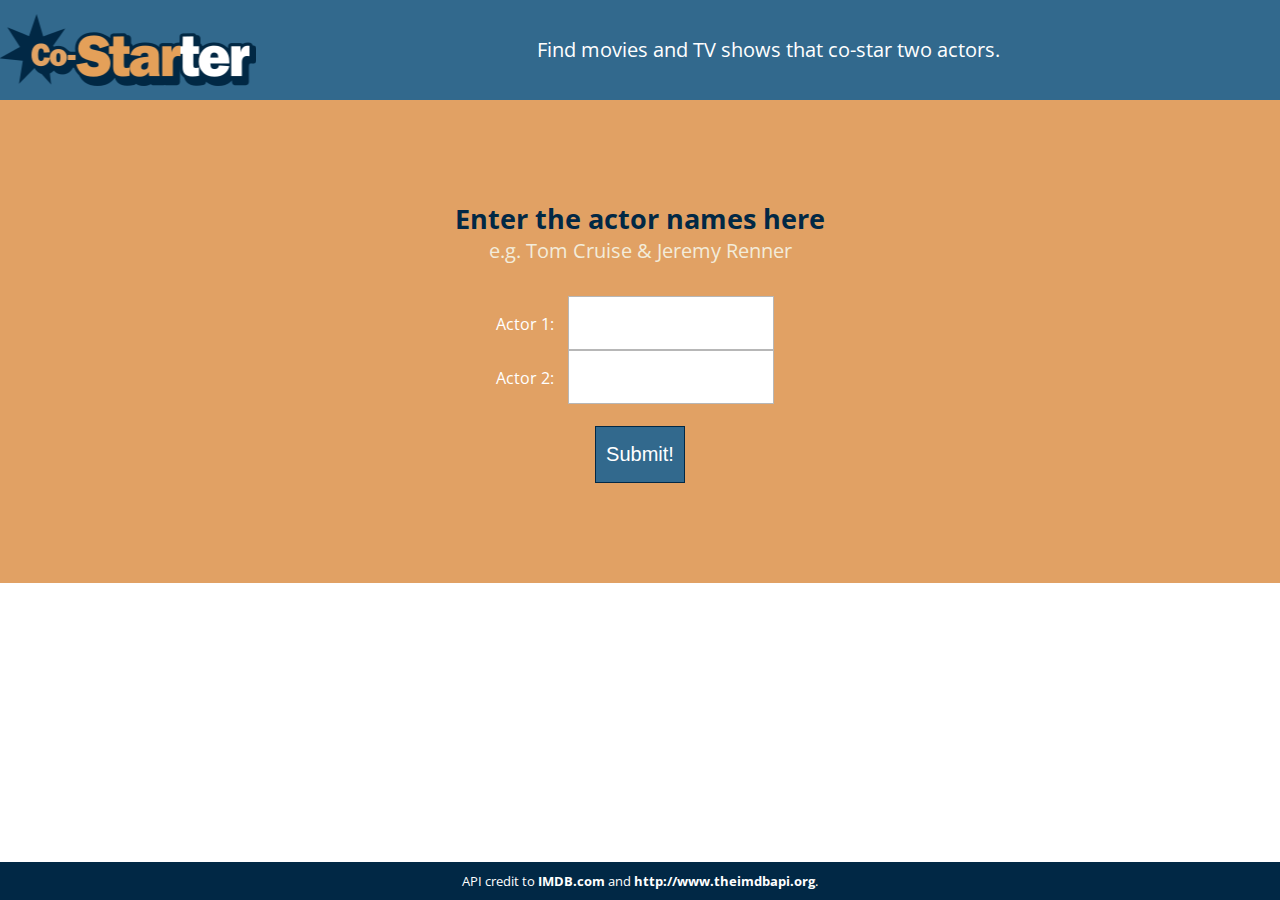
<file: costarter.html>
<!DOCTYPE html>

<html>

<header>

	<script src="https://code.jquery.com/jquery-1.11.3.min.js"></script>

	<script src="costarter.js"></script>

	<link rel="stylesheet" type="text/css" href="costarter.css">

	<link href="https://fonts.googleapis.com/css?family=Open+Sans" rel="stylesheet">



</header>



<body>

	<div class="title">

		<div class="logo"></div>

		<div class="descr">Find movies and TV shows that co-star two actors.</div>

	</div>



	<div class="wrapper">

		<p id="instruct"><b>Enter the actor names here</b></p>

		<p id="example">e.g. Tom Cruise & Jeremy Renner</p><br/>



		Actor 1: <input type="text" class="actor" id="0"></input><br/>

		Actor 2: <input type="text" class="actor" id="1"></input><br/><br/>

		<button id="add">Submit!</button>



		<br/><img id="load" src="ripple.gif">

	</div>



	<div class="bottom">

		<div class="results">

			They're both in

			<p></p>

		</div>

	</div>



	<div class="credits">

		API credit to <b>IMDB.com</b> and <b>http://www.theimdbapi.org</b>.

	</div>

</body>

</html>
</file>
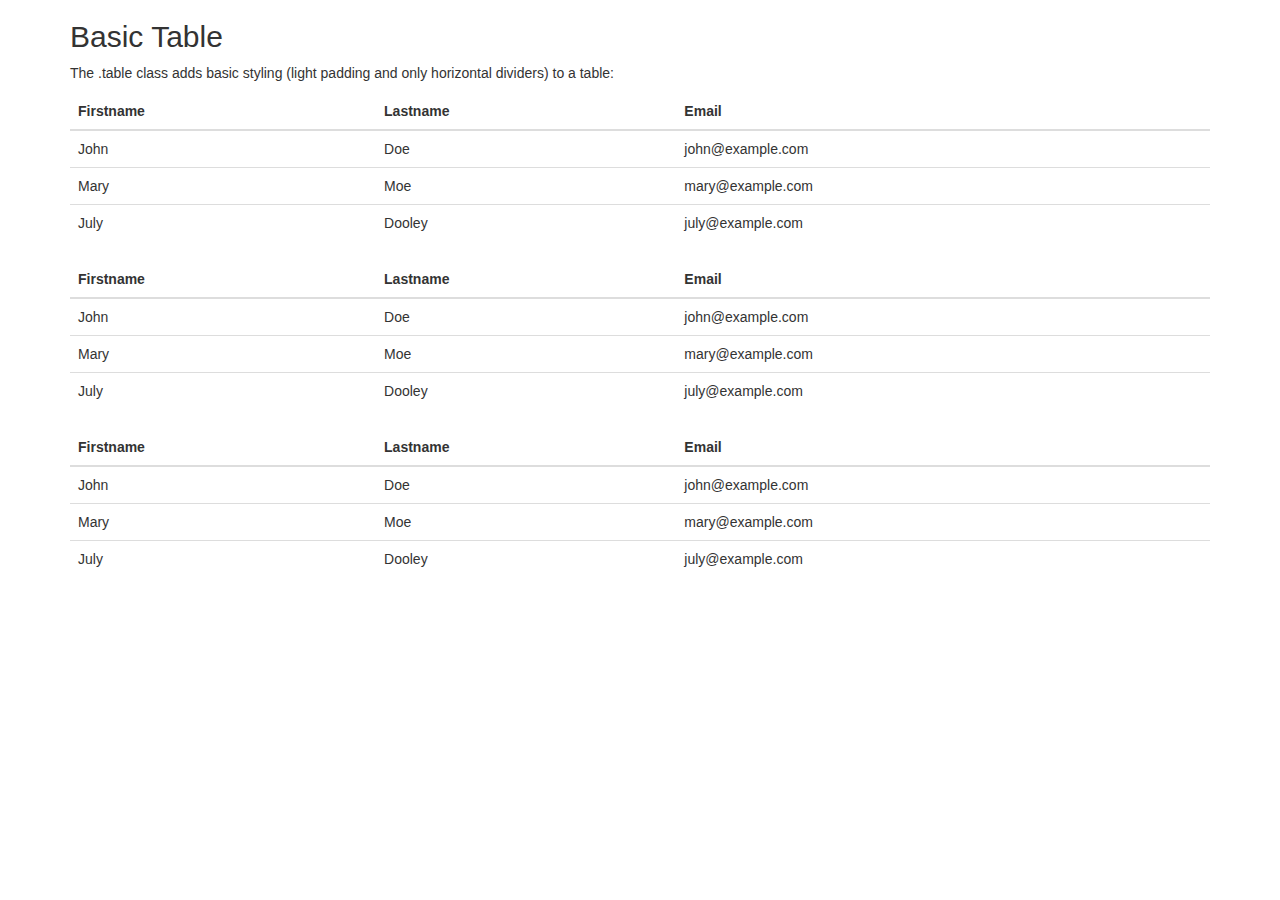
<file: frame.html>
<!DOCTYPE html>
<html lang="en">
<head>
  <title>Bootstrap Example</title>
  <meta charset="utf-8">
  <meta name="viewport" content="width=device-width, initial-scale=1">
  <link rel="stylesheet" href="http://maxcdn.bootstrapcdn.com/bootstrap/3.3.6/css/bootstrap.min.css">
  <script src="https://ajax.googleapis.com/ajax/libs/jquery/1.12.2/jquery.min.js"></script>
  <script src="http://maxcdn.bootstrapcdn.com/bootstrap/3.3.6/js/bootstrap.min.js"></script>
</head>
<body>

<div class="container">
  <h2>Basic Table</h2>
  <p>The .table class adds basic styling (light padding and only horizontal dividers) to a table:</p>            
  <table class="table">
    <thead>
      <tr>
        <th>Firstname</th>
        <th>Lastname</th>
        <th>Email</th>
      </tr>
    </thead>
    <tbody>
      <tr>
        <td>John</td>
        <td>Doe</td>
        <td>john@example.com</td>
      </tr>
      <tr>
        <td>Mary</td>
        <td>Moe</td>
        <td>mary@example.com</td>
      </tr>
      <tr>
        <td>July</td>
        <td>Dooley</td>
        <td>july@example.com</td>
      </tr>
    </tbody>
  </table>



    <table class="table">
    <thead>
      <tr>
        <th>Firstname</th>
        <th>Lastname</th>
        <th>Email</th>
      </tr>
    </thead>
    <tbody>
      <tr>
        <td>John</td>
        <td>Doe</td>
        <td>john@example.com</td>
      </tr>
      <tr>
        <td>Mary</td>
        <td>Moe</td>
        <td>mary@example.com</td>
      </tr>
      <tr>
        <td>July</td>
        <td>Dooley</td>
        <td>july@example.com</td>
      </tr>
    </tbody>
  </table>



    <table class="table">
    <thead>
      <tr>
        <th>Firstname</th>
        <th>Lastname</th>
        <th>Email</th>
      </tr>
    </thead>
    <tbody>
      <tr>
        <td>John</td>
        <td>Doe</td>
        <td>john@example.com</td>
      </tr>
      <tr>
        <td>Mary</td>
        <td>Moe</td>
        <td>mary@example.com</td>
      </tr>
      <tr>
        <td>July</td>
        <td>Dooley</td>
        <td>july@example.com</td>
      </tr>
    </tbody>
  </table>
</div>

</body>
</html>
</file>
<file: costarter.css>
body {
	margin:0 auto;
	background-color: white;
	font-family: 'Open Sans', sans-serif;
}

.title {
	width:100%;
	height: 100px;
	background-color: #32698D;
	margin: 0 auto;
	margin-bottom:0px;
}

.logo {
	background-image:url(costarterlogo.png);
	background-position: center;
	background-repeat:no-repeat;
	width: 20%;
	height:100%;
	float:left;
}

.descr {
	width: 80%;
	height: 100%;
	float:right;
	text-align: center;
 	vertical-align: middle;
	color: white;
	line-height: 100px;
	font-size: 20px;
}

#instruct {
	text-align: center;
	font-size: 27px;
	color: #012845;
	margin-top:0px;
	margin-bottom: 0px;
}

#example {
	text-align: center;
	font-size: 27px;
	font-size: 20px;
	margin-top:0;
	color: #F3ECDA;
	margin-bottom:10px;
}
.actor {
	font-size: 20px;
	width: 200px;
	height: 50px;
	margin-right: 10px;
	margin-left: 10px;
	text-align: center;
	display: inline-block;
	border:1px solid #B7B7B7;
}

.wrapper {
	width: 100%;
	height: 30%;
	padding-top:100px;
	padding-bottom:100px;
	margin:0 auto;
	text-align: center;
	color: white;
	background-color: #E1A164;
}

#add {
	font-size: 20px;
	color: white;
	height: 57px;
	margin-top:0px;
	padding: 10px;
	margin-left:0px;
	background-color: #32698D;
	border:1px solid #012845;
}

#add:hover {
	background-color: #012845;
}

.bottom {
	width: 100%;
	height: 100%;
	font-size: 30px;
	background-color: #0B1728;

}

.results {
	padding-top: 30px;
	text-align: center;
	color: white;
	font-size: 30px;
	margin:0 auto;
}

.results p {
	margin-top:0 auto;
	font-style: bold;
	font-size: 50px;
	color: #E1A164;
}

#load {
	display: block;
	text-align: center;
	padding-top: 40px;
	margin:0 auto;
}

.credits {
   position:fixed;
   left:0px;
   bottom:0px;
	width: 100%;
	padding-top:10px;
	padding-bottom: 10px;
	text-align: center;
	font-size: 13px;
	color: white;
	background-color: #012845 ;
}
</file>
